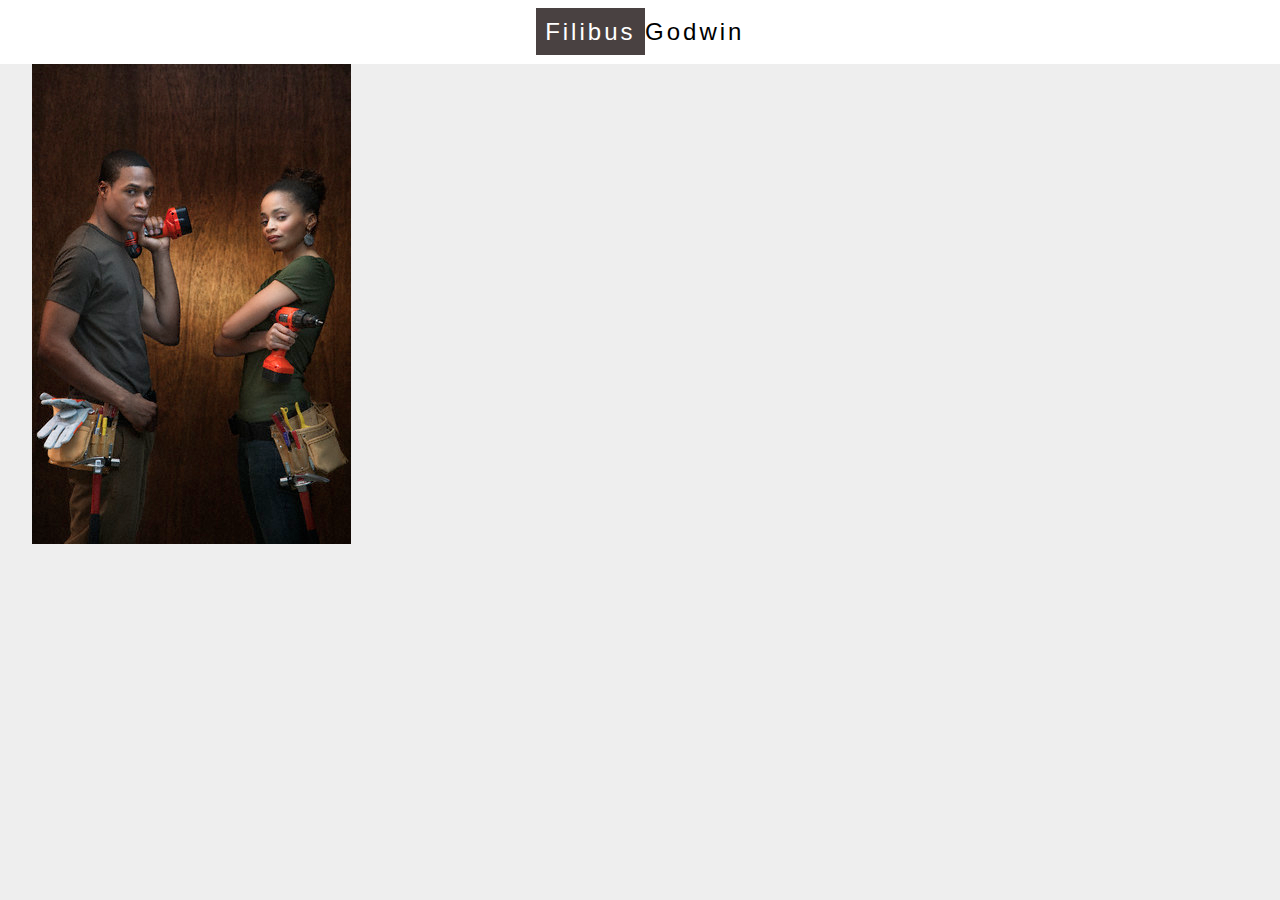
<file: index.html>
<!DOCTYPE html>
<html lang="en">
<head>
    <meta charset="UTF-8">
    <meta name="viewport" content="width=device-width, initial-scale=1.0">
    <title>Filibus Godwin</title>
    <link rel="shortcut icon" href="favicon.ico" type="image/x-icon">
    <link rel="stylesheet" href="style.css">
</head>
<body>
    <header class="header main">
        <div class="name">
            <p><a href="#"><span>Filibus</span>Godwin</a></p>
        </div>
        <nav>
            <ul>
                <li><a href="">About</a></li>
                <li><a href="">Resume</a></li>
                <li><a href="">Projects</a></li>
                <li><a href="">Contact</a></li>
            </ul>
            
        </nav>
        <div class="search">
            <input type="text">
            <input type="button" value="search">
        </div>
    </header>

    <main>
        <div class="carousel">
            <img src="/img/3.jpg" alt="">
        </div>
    </main>

    <footer>

    </footer>
</body>
</html>
</file>
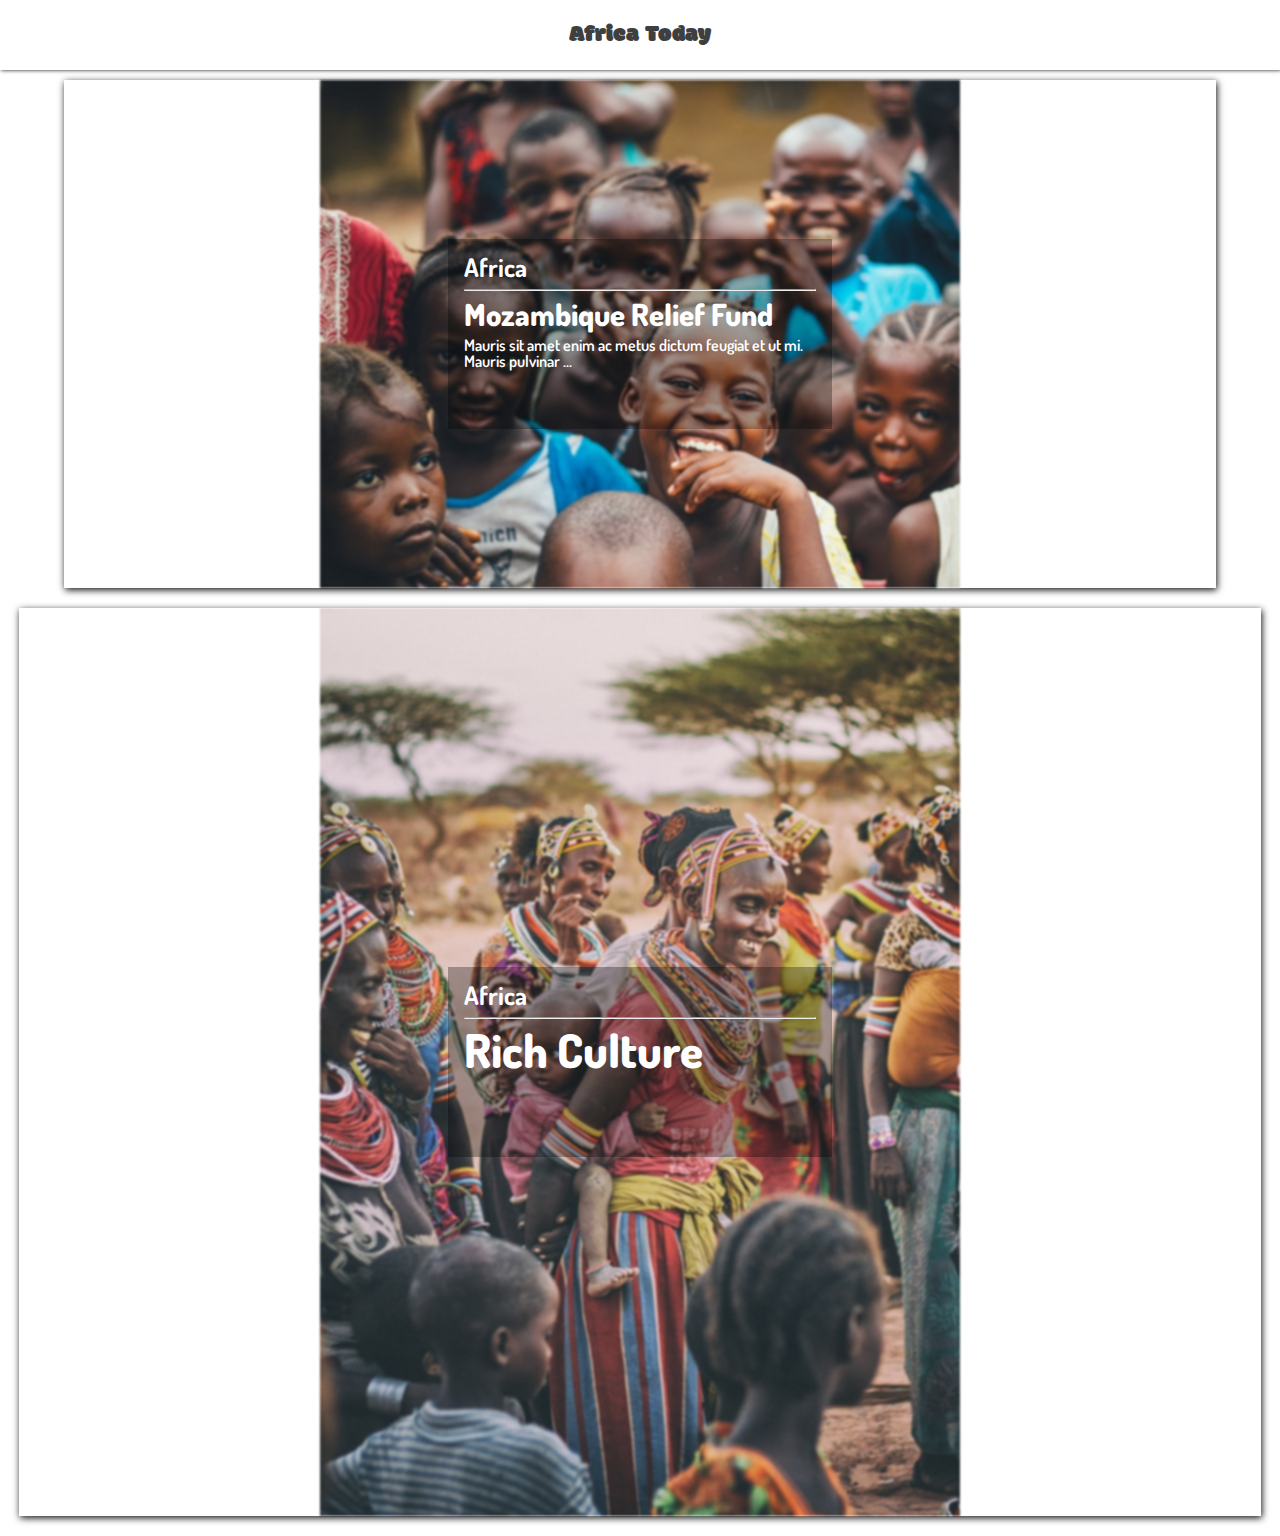
<file: AfricaToday/index.html>
<!DOCTYPE html>
<html lang="en">
<head>
    <meta charset="UTF-8">
    <meta name="viewport" content="width=device-width, initial-scale=1.0">
    <title>Africa Today</title>
    <link rel="stylesheet" href="styles.css">
</head>
<body>
    <header>
        <p><a href="" class="home">Africa Today</a></p>
    </header>

    <main>
        <section class="container square">
            <div class="content">
                <div class="card">
                    <img src="img/africa 2 small.jpg" alt="Photo of children in mozambique">
                    <div class="info">
                        <p class="heading">Africa</p>
                        <hr>
                        <p class="title">Mozambique Relief Fund</p>
                        <p class="details">Mauris sit amet enim ac 
                            metus dictum feugiat 
                            et ut mi. Mauris pulvinar ...</p>
                    </div>
                </div>
            </div>
        </section>
        <section class="container two">
            <div class="content">
                <div class="card">
                    <img class="background" src="img/africa 5 small.jpg" alt="Cultural display by the Zula tribe of south africa">
                    <div class="info">
                        <p class="heading">Africa</p>
                        <hr>
                        <p class="title">Rich 
                            Culture</p>
                    </div>
                </div>
            </div>
        </section>
    </main>
</body>
</html>
</file>
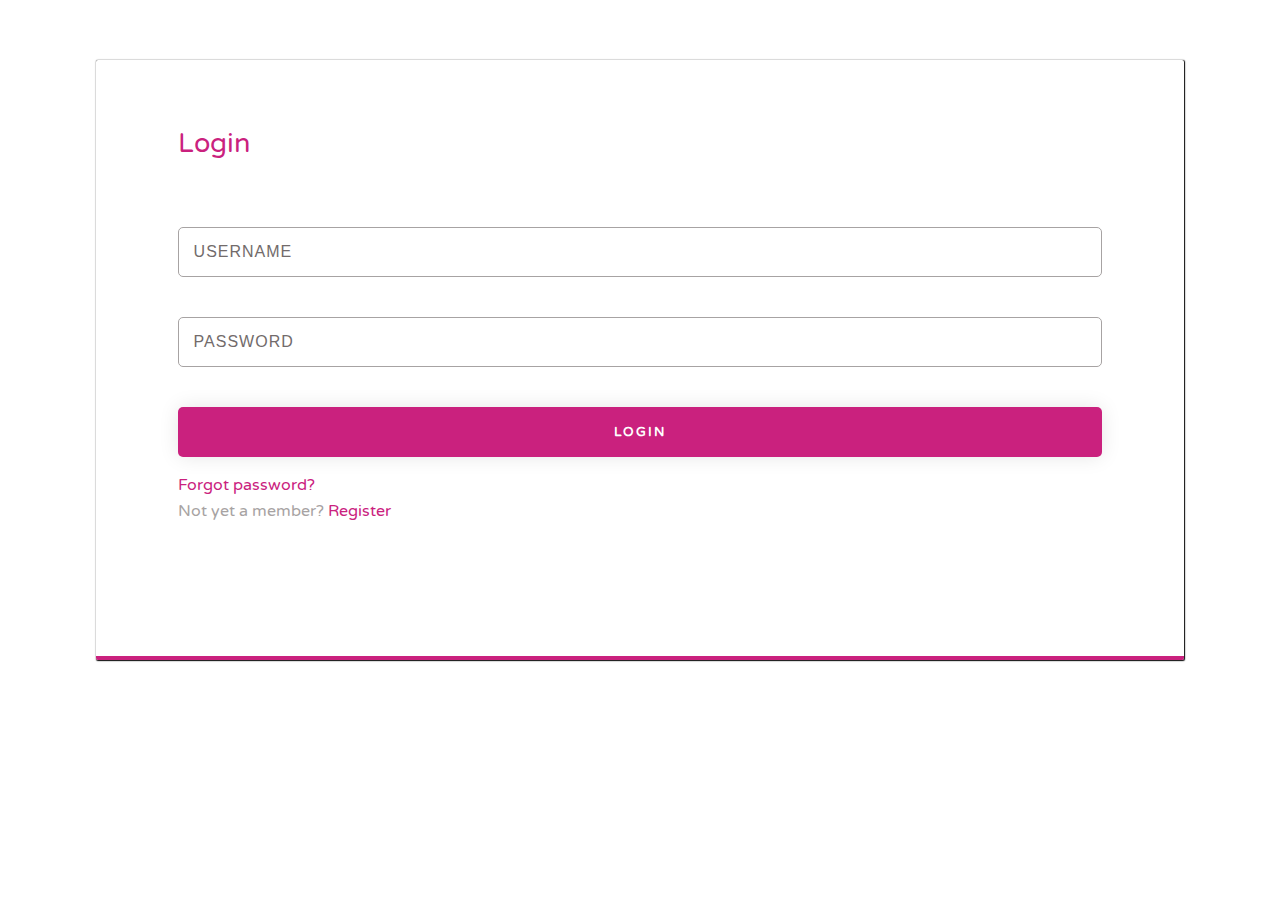
<file: login/index.html>
<!DOCTYPE html>
<html lang="en">
<head>
    <meta charset="UTF-8">
    <meta name="viewport" content="width=device-width, initial-scale=1.0">
    <meta name="author" content="Godwin Filibus">
    <meta name="description" content="Simple login form made using html and css">
    <title>Login</title>
    <link rel="stylesheet" href="stylesheet.css">
</head>
<body>
    <div class="login mobile">
        <div class="wrapper">
            <p>Login</p>
            <form action="post">
                <input type="email" name="e-mail" id="e-mail" placeholder="Username">
                <input type="password" name="password" id="password" placeholder="Password">
                <input type="button" value="login">
            </form>
            <a href="#">Forgot password?</a>
            <p>Not yet a member? <a href="#">Register</a></p>
        </div>
    </div>
</body>
</html>
</file>
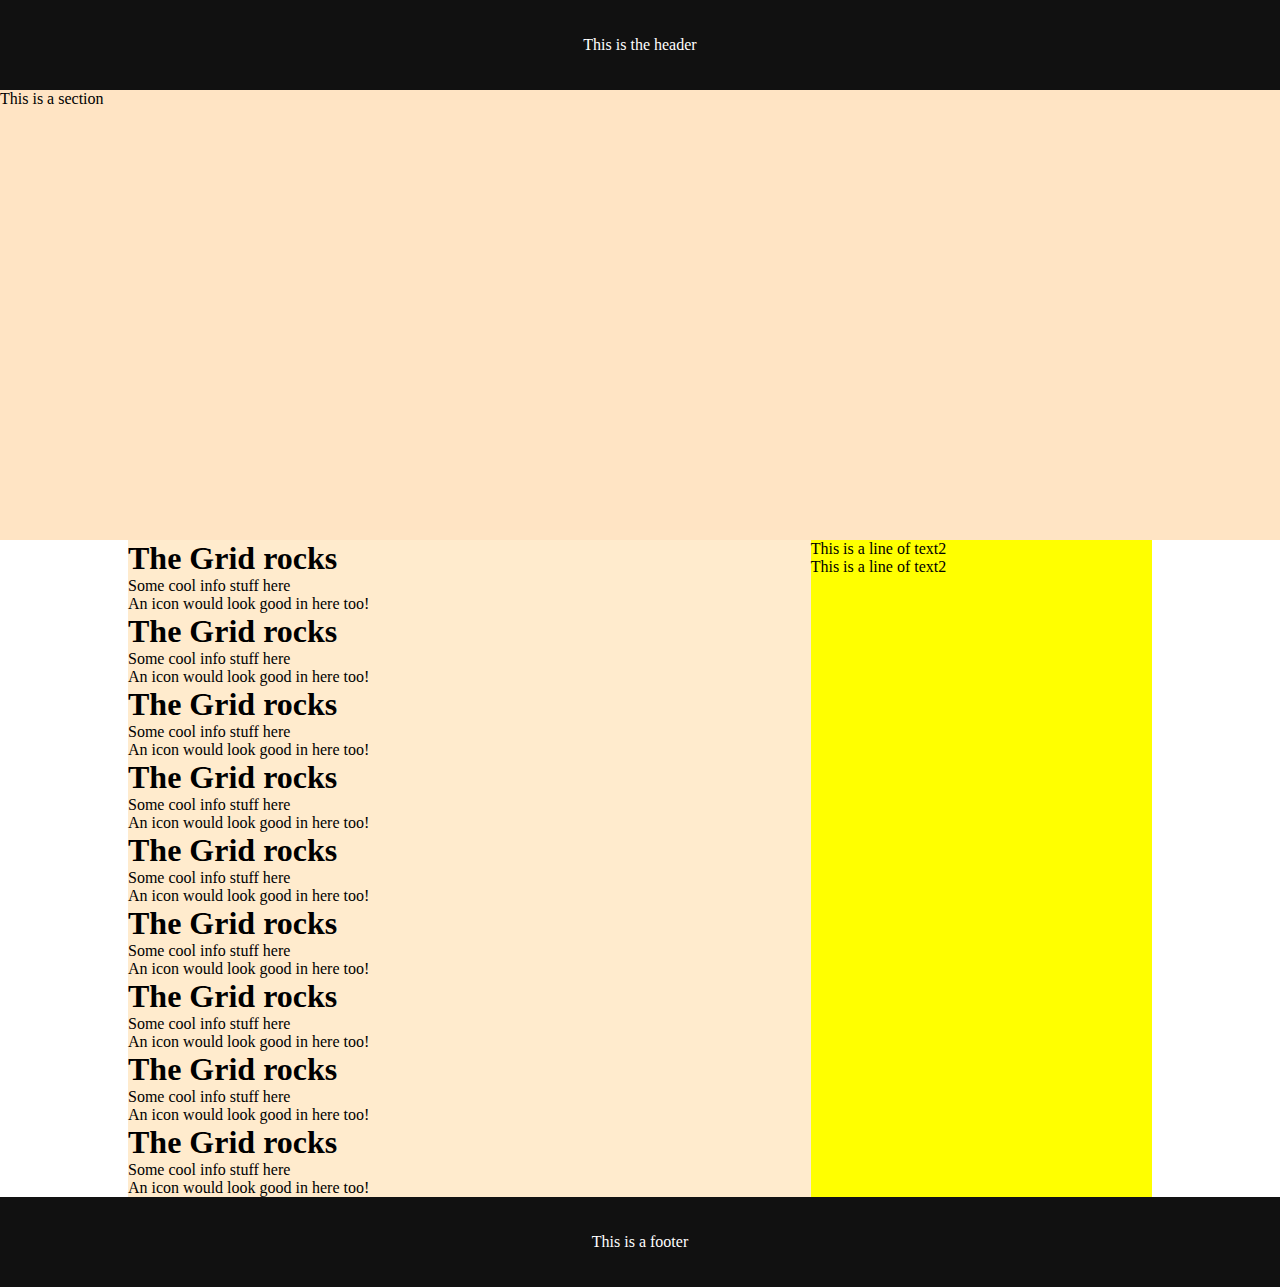
<file: alpha/about.html>
<!DOCTYPE html>
<html lang="en">
<head>
    <meta charset="UTF-8">
    <meta name="viewport" content="width=device-width, initial-scale=1.0">
    <title>Document</title>
    <link rel="stylesheet" href="about.css">
</head>
<body>
    <header>
        <div class="header-wrapper">This is the header</div>
    </header>

    <main>
        <section class="wide-section">
            <p class="par-section-large">
                This is a section
            </p>
        </section>

        <section class="long-section">
            <div class="sub-one-wrapper">
                <div class="info">
                    <h1 class="small-title">
                        The Grid rocks
                    </h1>
                    <p>Some cool info stuff here</p>
                    <p>An icon would look good in here too!</p>
                </div>
                <div class="info">
                    <h1 class="small-title">
                        The Grid rocks
                    </h1>
                    <p>Some cool info stuff here</p>
                    <p>An icon would look good in here too!</p>
                </div>
                <div class="info">
                    <h1 class="small-title">
                        The Grid rocks
                    </h1>
                    <p>Some cool info stuff here</p>
                    <p>An icon would look good in here too!</p>
                </div>
                <div class="info">
                    <h1 class="small-title">
                        The Grid rocks
                    </h1>
                    <p>Some cool info stuff here</p>
                    <p>An icon would look good in here too!</p>
                </div>
                <div class="info">
                    <h1 class="small-title">
                        The Grid rocks
                    </h1>
                    <p>Some cool info stuff here</p>
                    <p>An icon would look good in here too!</p>
                </div>
                <div class="info">
                    <h1 class="small-title">
                        The Grid rocks
                    </h1>
                    <p>Some cool info stuff here</p>
                    <p>An icon would look good in here too!</p>
                </div>
                <div class="info">
                    <h1 class="small-title">
                        The Grid rocks
                    </h1>
                    <p>Some cool info stuff here</p>
                    <p>An icon would look good in here too!</p>
                </div>
                <div class="info">
                    <h1 class="small-title">
                        The Grid rocks
                    </h1>
                    <p>Some cool info stuff here</p>
                    <p>An icon would look good in here too!</p>
                </div>
                <div class="info">
                    <h1 class="small-title">
                        The Grid rocks
                    </h1>
                    <p>Some cool info stuff here</p>
                    <p>An icon would look good in here too!</p>
                </div>
            </div>
            <div class="sub-two-wrapper">
                <article class="sub-two">
                    <p>This is a line of text2</p>
                    <p>This is a line of text2</p>
                </article>
            </div>
        </section>
    </main>
    <footer>
        <p>This is a footer</p>
    </footer>
</body>
</html>
</file>
<file: style.css>
* {
  padding: 0;
  margin: 0;
  text-decoration: none;
}

body {
  background-color: #eee;
}

main {
  width: 95%;
  margin: 0 auto;
}

.header {
  width: 100%;
  height: 4rem;
  background-color: #fff;
  -webkit-box-shadow: inset;
          box-shadow: inset;
}

.header nav, .header .search {
  display: none;
}

.header .name {
  width: 80%;
  margin: 0 auto;
}

.header .name p {
  text-align: center;
  font-size: 1.5em;
}

.header .name p a {
  color: #000;
  font-family: -apple-system, BlinkMacSystemFont, 'Segoe UI', Roboto, Oxygen, Ubuntu, Cantarell, 'Open Sans', 'Helvetica Neue', sans-serif;
  font-weight: 500;
  line-height: 4rem;
  letter-spacing: 3px;
}

.header .name p a span {
  background-color: #494141;
  padding: .4em .4em;
  color: #fff;
}
/*# sourceMappingURL=style.css.map */
</file>
<file: AfricaToday/styles.css>
@import url("https://fonts.googleapis.com/css2?family=Modak&display=swap");
@import url("https://fonts.googleapis.com/css2?family=Varela+Round&display=swap");
@import url("https://fonts.googleapis.com/css2?family=Dosis:wght@200;300;400;500;523;600;700;800&display=swap");
html, body, div, span, applet, object, iframe, h1, h2, h3, h4, h5, h6, p, blockquote, pre, a, abbr, acronym, address, big, cite, code, del, dfn, em, img, ins, kbd, q, s, samp, small, strike, strong, sub, sup, tt, var, b, u, i, center, dl, dt, dd, ol, ul, li, fieldset, form, label, legend, table, caption, tbody, tfoot, thead, tr, th, td, article, aside, canvas, details, embed, figure, figcaption, footer, header, hgroup, menu, nav, output, ruby, section, summary, time, mark, audio, video {
  margin: 0;
  padding: 0;
  border: 0;
  font-size: 100%;
  font: inherit;
  vertical-align: baseline;
  vertical-align-text-decoration: none;
}

/* HTML5 display-role reset for older browsers */
article, aside, details, figcaption, figure, footer, header, hgroup, menu, nav, section {
  display: block;
}

body {
  line-height: 1;
}

ol, ul {
  list-style: none;
}

blockquote, q {
  quotes: none;
}

blockquote:before, blockquote:after, q:before, q:after {
  content: '';
  content: none;
}

table {
  border-collapse: collapse;
  border-spacing: 0;
}

body {
  font-family: "Varela Round", sans-serif;
}

header {
  width: 100%;
  height: 70px;
  display: -webkit-box;
  display: -ms-flexbox;
  display: flex;
  -webkit-box-pack: center;
      -ms-flex-pack: center;
          justify-content: center;
  -webkit-box-align: center;
      -ms-flex-align: center;
          align-items: center;
  -webkit-box-shadow: 1px 0px 4px #111111;
          box-shadow: 1px 0px 4px #111111;
}

header a {
  text-decoration: none;
  color: #3f3f3f;
  font-size: 1.5em;
  font-family: "Modak", cursive;
  font-weight: 400;
}

main {
  width: 100%;
}

main {
  margin-top: 10px;
}

main .container {
  width: 90%;
  margin: 0 auto;
}

main .container .content {
  display: -webkit-box;
  display: -ms-flexbox;
  display: flex;
  position: relative;
  -webkit-box-pack: center;
      -ms-flex-pack: center;
          justify-content: center;
  -webkit-box-align: center;
      -ms-flex-align: center;
          align-items: center;
  -webkit-box-shadow: 1px 2px 7px #111111;
          box-shadow: 1px 2px 7px #111111;
}

main .container .content .card {
  display: -webkit-box;
  display: -ms-flexbox;
  display: flex;
  position: relative;
  -webkit-box-pack: center;
      -ms-flex-pack: center;
          justify-content: center;
  -webkit-box-align: center;
      -ms-flex-align: center;
          align-items: center;
}

main .container .content .card img {
  max-width: 100%;
  -webkit-filter: blur(1.3px);
          filter: blur(1.3px);
}

main .container .content .card .info {
  -webkit-box-sizing: border-box;
          box-sizing: border-box;
  width: 60%;
  min-width: 250px;
  min-height: 190px;
  padding: 16px;
  position: absolute;
  background-color: rgba(0, 0, 0, 0.3);
  font-family: "Dosis", sans-serif;
  color: #ffffff;
  overflow: hidden;
}

main .container .content .card .info .heading {
  font-size: 1.6em;
  font-weight: 700;
}

main .container .content .card .info .title {
  margin-top: 5px;
  font-size: 1.9em;
  font-weight: 800;
}

main .container .content .card .info .details {
  margin-top: 8px;
  font-weight: 600;
}

main .two {
  width: 97%;
  margin: 20px auto;
}

main .two .content .background {
  max-width: 100%;
  -webkit-filter: blur(1px);
          filter: blur(1px);
}

main .two .content .background::before {
  content: '';
  background-color: #000000;
  position: absolute;
  top: 0;
  bottom: 0;
  right: 0;
  left: 0;
}

main .two .content .card .info .heading {
  font-size: 1.6em;
  font-weight: 700;
}

main .two .content .card .info .title {
  margin-top: 5px;
  font-size: 2.9em;
  font-weight: 800;
}
/*# sourceMappingURL=styles.css.map */
</file>
<file: login/stylesheet.css>
@import url("https://fonts.googleapis.com/css2?family=Modak&display=swap");
@import url("https://fonts.googleapis.com/css2?family=Varela+Round&display=swap");
@import url("https://fonts.googleapis.com/css2?family=Dosis:wght@200;300;400;500;523;600;700;800&display=swap");
html, body, div, span, applet, object, iframe, h1, h2, h3, h4, h5, h6, p, blockquote, pre, a, abbr, acronym, address, big, cite, code, del, dfn, em, img, ins, kbd, q, s, samp, small, strike, strong, sub, sup, tt, var, b, u, i, center, dl, dt, dd, ol, ul, li, fieldset, form, label, legend, table, caption, tbody, tfoot, thead, tr, th, td, article, aside, canvas, details, embed, figure, figcaption, footer, header, hgroup, menu, nav, output, ruby, section, summary, time, mark, audio, video {
  margin: 0;
  padding: 0;
  border: 0;
  font-size: 100%;
  font: inherit;
  vertical-align: baseline;
  vertical-align-text-decoration: none;
}

/* HTML5 display-role reset for older browsers */
article, aside, details, figcaption, figure, footer, header, hgroup, menu, nav, section {
  display: block;
}

body {
  line-height: 1;
}

ol, ul {
  list-style: none;
}

blockquote, q {
  quotes: none;
}

blockquote:before, blockquote:after, q:before, q:after {
  content: '';
  content: none;
}

table {
  border-collapse: collapse;
  border-spacing: 0;
}

.login {
  width: 85%;
  height: 600px;
  -webkit-box-sizing: border-box;
          box-sizing: border-box;
  margin: 60px auto;
  -webkit-box-shadow: 0.1px 0.2px 1.2px #000;
          box-shadow: 0.1px 0.2px 1.2px #000;
  border-bottom: 4px solid #ca217e;
  border-radius: 2px;
}

.login .wrapper {
  width: 85%;
  -webkit-box-sizing: border-box;
          box-sizing: border-box;
  margin: 0 auto;
  padding: 70px 0;
}

.login .wrapper a, .login .wrapper p {
  font-family: "Varela Round", sans-serif;
  font-size: 1rem;
  color: #a7a3a3;
  margin: 10px 0;
}

.login .wrapper p:nth-of-type(1) {
  font-family: "Varela Round", sans-serif;
  color: #ca217e;
  font-size: 1.7rem;
  margin: 0 0 50px 0;
}

.login .wrapper a {
  color: #ca217e;
  text-decoration: none;
}

.login .wrapper form input {
  -webkit-box-sizing: border-box;
          box-sizing: border-box;
  width: 100%;
  height: 50px;
  margin: 20px 0;
  padding: 0 15px;
  border: 1px solid #a7a3a3;
  border-radius: 5px;
  text-transform: uppercase;
  outline: none;
}

.login .wrapper form input::-webkit-input-placeholder {
  color: #726b6b;
  font-size: 1.2em;
  letter-spacing: 1px;
}

.login .wrapper form input:-ms-input-placeholder {
  color: #726b6b;
  font-size: 1.2em;
  letter-spacing: 1px;
}

.login .wrapper form input::-ms-input-placeholder {
  color: #726b6b;
  font-size: 1.2em;
  letter-spacing: 1px;
}

.login .wrapper form input::placeholder {
  color: #726b6b;
  font-size: 1.2em;
  letter-spacing: 1px;
}

.login .wrapper form input[type=button] {
  background-color: #ca217e;
  color: #ffffff;
  font-family: "Varela Round", sans-serif;
  font-weight: bolder;
  font-size: .8em;
  letter-spacing: 2px;
  border: none;
  -webkit-box-shadow: 0.1px 0.1px 20px rgba(0, 0, 0, 0.1);
          box-shadow: 0.1px 0.1px 20px rgba(0, 0, 0, 0.1);
}

@media screen and (max-width: 1024) {
  body {
    display: none;
  }
}
/*# sourceMappingURL=stylesheet.css.map */
</file>
<file: alpha/about.css>
* {
    padding: 0;
    margin: 0;
}

body{
    display: flex;
    flex-direction: column;
    justify-content: center;
    align-items: center;
    
}

main {
    display: flex;
    flex-direction: column;
    width: 100%;
}

header, footer {
    flex: 10vh;
    background-color: #111;
    display: block;
    width: 100%;
    text-align: center;
    color: #fff;
    display: flex;
    align-items: center;
    justify-content: center;
}

.wide-section {
    flex: 50vh;
    background-color: bisque;
    display: block;
    width: 100%;
    margin: 0 auto;
}

.long-section {
    background-color: blanchedalmond;
    width: 80%;
    margin: 0 auto;
    display: flex;
    flex-direction: row;
}

.sub-one-wrapper{
    flex:2;
    display: flex;
    flex-direction: column;
}

.sub-two-wrapper {
    flex: 1;
    display: block;
    background-color: yellow;
}
</file>
